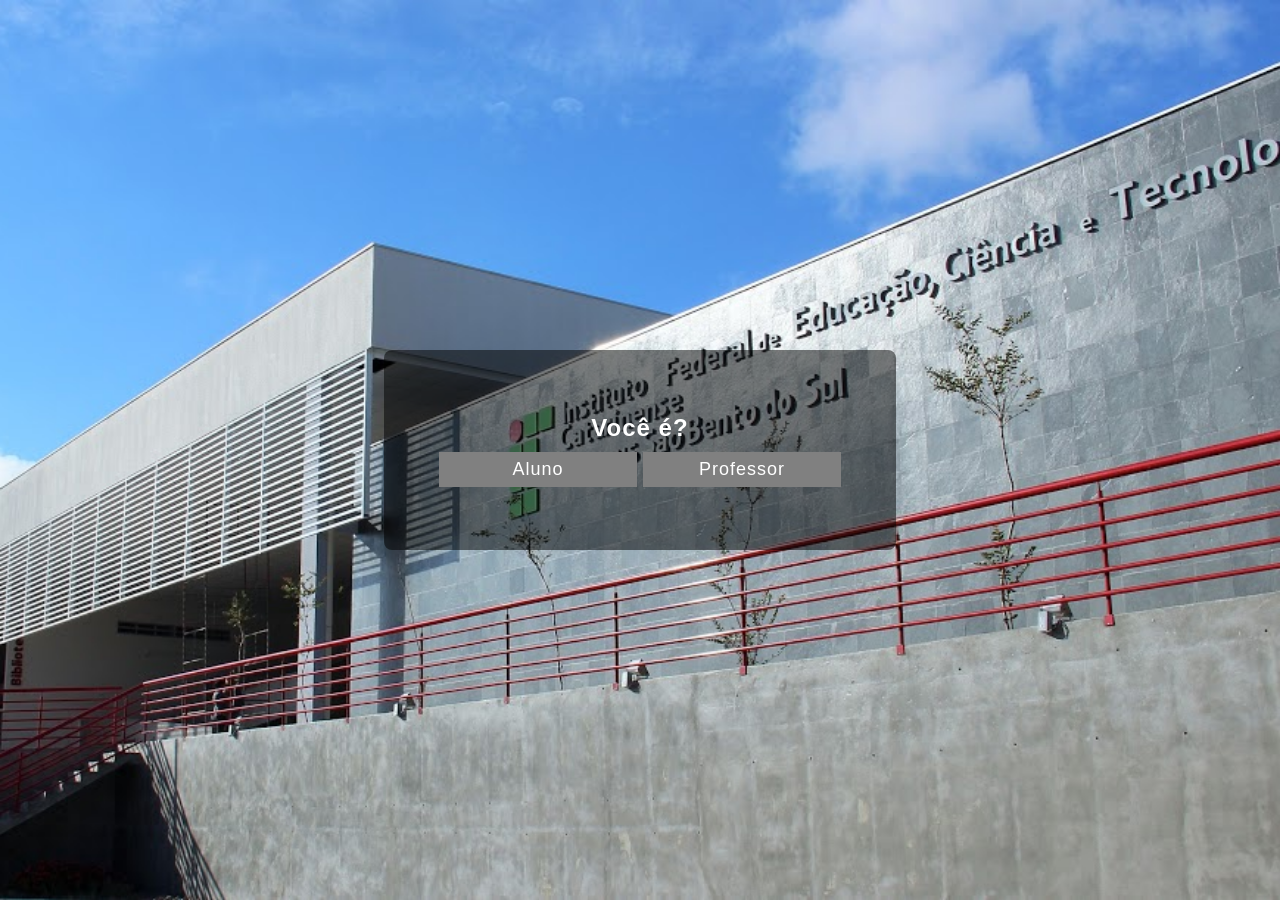
<file: projeto01/index.html>
<!DOCTYPE html>
<html lang="pt-br">
  <head>
    <meta charset="UTF-8" />
    <meta name="viewport" content="width=device-width, initial-scale=1.0" />
    <title>Inicial</title>
    <link rel="stylesheet" href="css/inicial.css" />
  </head>
  <body>
    <section class="container">
      <div class="container-div">
        <h1>Você é?</h1>
        <div>
          <button onclick="loginAluno()">
            Aluno
          </button>
          <button onclick="loginProfessor()">
            Professor
          </button>
        </div>
      </div>

      <div class="form-login-aluno form-login">
        <form>
            <h2>Complete os campos abaixo</h2>
          <label for="matricula">Matricula</label>
          <input
            type="number"
            name="matricula"
            class="input"
            placeholder="Insira o numero da sua matricula"
            maxlength="8"
            required
          />
          <label for="senha">Senha</label>
          <input
            type="password"
            name="senha"
            class="input"
            placeholder="Insira a sua senha"
            required
          />
          <button type="submit">Entrar</button>
        </form>
      </div>

      <div class="form-login-professor form-login">
        <form>
            <h2>Complete os campos abaixo</h2>
            <label for="codProfessor">Codigo</label>
            <input
                type="number"
                name="codProfessor"
                class="input"
                placeholder="Insira o seu codigo"
            />

          <label for="senha">Senha</label>
          <input
            type="password"
            name="senha"
            class="input"
            placeholder="Inseri a sua senha"
          />
          <button type="submit">Entrar</button>
        </form>
      </div>
    </section>
  </body>
</html>

<script>
  function loginAluno(){
    let loginAluno = document.querySelector('.form-login-aluno')
    loginAluno.style.display = 'block';
  }

  function loginProfessor(){
    let loginProfessor = document.querySelector('.form-login-professor')
    loginProfessor.style.display = 'block';
  }
</script>

<script src="js/sessaoAluno/login.js"></script>
<script src="js/sessaoProfessor/loginProfessor.js"></script>
</file>
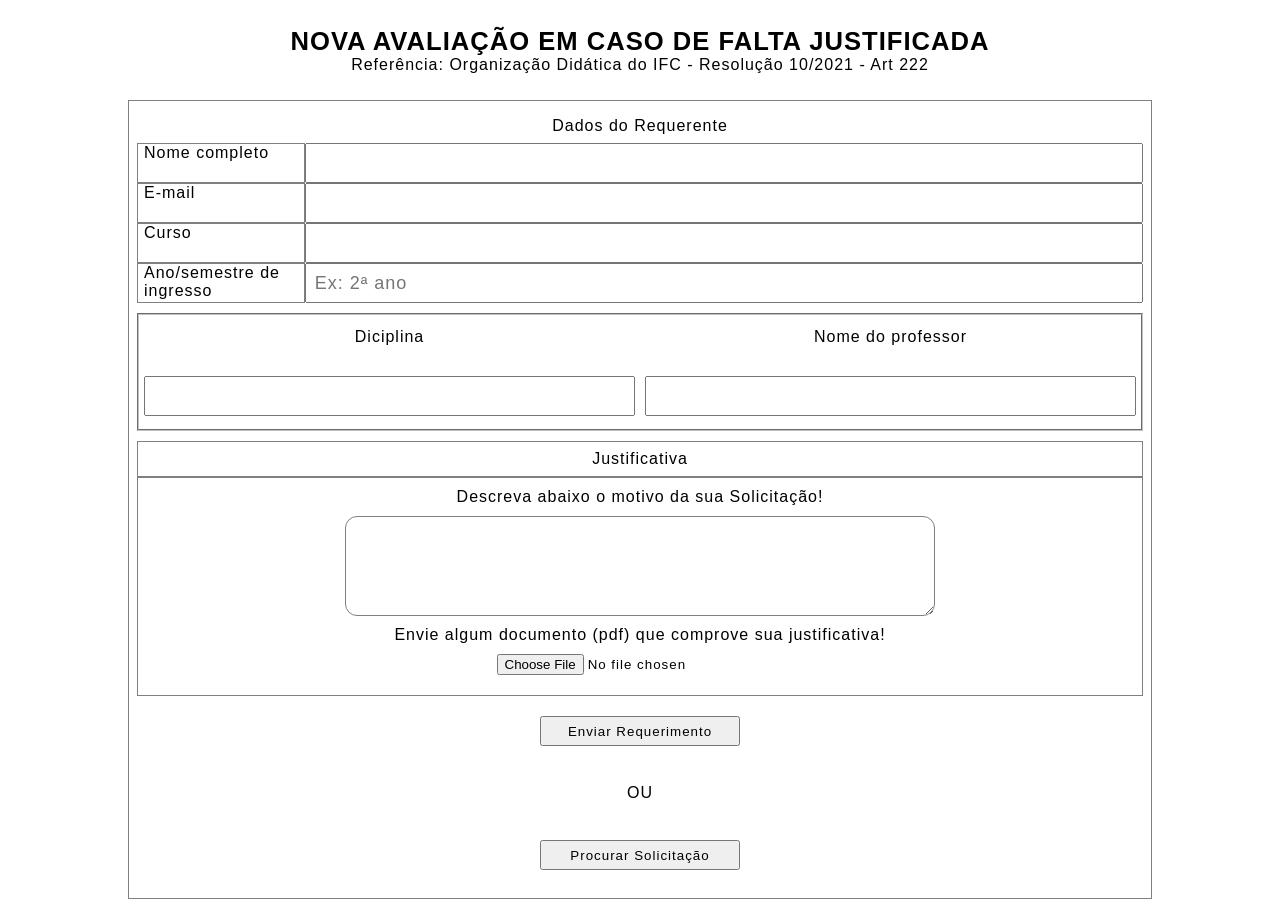
<file: projeto01/html/sessaoAluno/requerimento.html>
<!DOCTYPE html>
<html lang="pt-br">
  <head>
    <meta charset="UTF-8" />
    <meta name="viewport" content="width=device-width, initial-scale=1.0" />
    <title>Solicitar Requerimento</title>
    <link rel="stylesheet" href="../../css/sessaoAluno/requerimento.css" />
  </head>
  <body>
    <header>
      <h1>NOVA AVALIAÇÃO EM CASO DE FALTA JUSTIFICADA</h1>
      <p>
        Referência: Organização Didática do IFC - Resolução 10/2021 - Art 222
      </p>
    </header>

    <main>
      <form class="formRequerimento" enctype="multipart/form-data">
        <fieldset class="grupo grupo1">
          <legend>Dados do Requerente</legend>
          <div class="dadosAluno">
            <label for="nome" class="label">Nome completo</label>
            <input
              type="text"
              name="nome"
              class="input"
              title="Nome completo"
              required
            />
          </div>

          <div class="dadosAluno">
            <label for="email" class="label">E-mail</label>
            <input required type="email" name="email" class="input" title="E-mail" />
          </div>

          <div class="dadosAluno">
            <label for="curso" class="label">Curso</label>
            <input required type="text" name="curso" class="input" title="curso" />
          </div>

          <div class="dadosAluno">
            <label for="periodoLetivo" class="label"
              >Ano/semestre de ingresso</label
            >
            <input
              type="text"
              name="periodoLetivo"
              class="input"
              title="semestre"
              placeholder="Ex: 2ª ano"
              required
            />
          </div>

        </fieldset>

        <fieldset class="grupo grupo2">
          <div>
            <div>
                <p>Diciplina</p>
            </div>
            <div>
                <input required type="text" title="diciplinaNome" class="input" name="nomeDisciplina">
            </div>
          </div>

          <div>
            <div>
                <p>Nome do professor</p>
            </div>
            <div>
                <input required type="text" title="Nome professor" class="input" name="nomeProfessor">
            </div>
          </div>
          
        </fieldset>

        <fieldset class="grupo grupo3">
          <legend>Justificativa</legend>

          <div>
            <div id="justivicativa">
              <label for="descricaoJustificativa" class="label">Descreva abaixo o motivo da sua Solicitação!</label>
              <textarea name="descricaoJustificativa" required title="Descreva a jua justificativa"></textarea>
              <label for="justificativa" class="label">Envie algum documento (pdf) que comprove sua justificativa!</label>
              <input type="file" accept=".pdf" title="enviar arquivo" name="justificativa">
            </div>
          </div>
        </fieldset>

        <button id="enviarSolicitacao" type="submit">Enviar Requerimento</button>
        <br>
        <p>OU</p>
        <br>
        <button type="button" id="pesquisarSolicitacao">Procurar Solicitação</button>
      </form>

      <section class="statusSolicitacao">
      </section>
    </main>
    <script src="../../js/telaStatus.js"></script>
    <script src="../../js/sessaoAluno/preparaSolicitacao.js"></script>
    <script src="../../js/pesquisarSolicitacao.js"></script>
  </body>
</html>
</file>
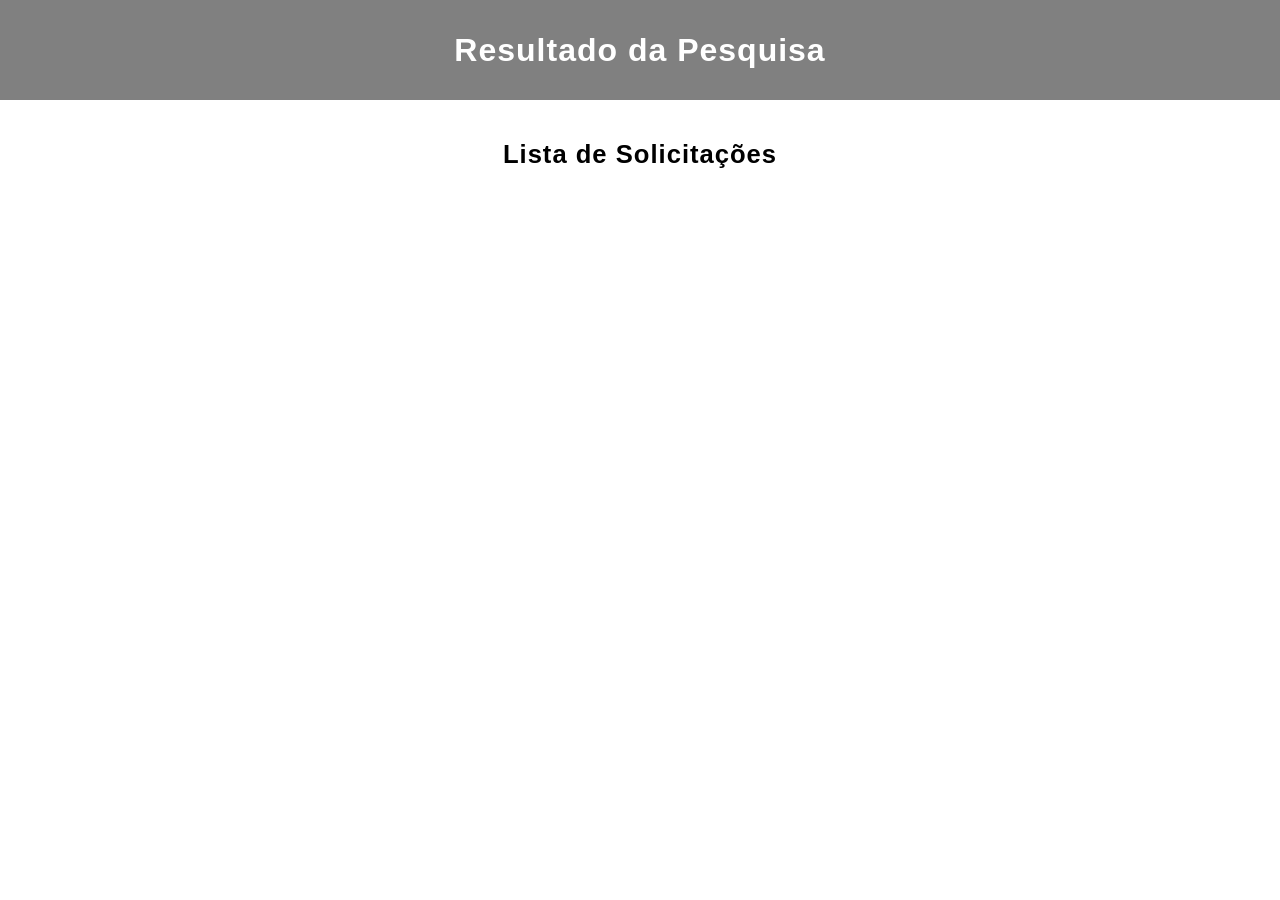
<file: projeto01/html/sessaoAluno/resultadoPesquisaSolicitacao.html>
<!DOCTYPE html>
<html lang="en">
<head>
    <meta charset="UTF-8">
    <meta name="viewport" content="width=device-width, initial-scale=1.0">
    <title>Resultado da Pesquisa</title>
    <link rel="stylesheet" href="../../css/sessaoAluno/resultadoPesquisaSolicitacao.css">
</head>
<body>
    <header>
        <h1>Resultado da Pesquisa</h1>
    </header>

    <main>
        <section class="listaSolicitacoes">
            <h3>Lista de Solicitações</h3>
            <table class="tabelaSolicitacoes">
              
            </table>
          </section>
    </main>

    <section class="modal">
        <button type="button"><img src="../../img/fechar.png" alt="fechar modal" onclick="fecharModal()"></button>
        <section class="editarSolicitacaoAluno">
            <section>
                <p id="nomeAluno"></p>
                <p id="emailAluno"></p>
                <p id="cursoAluno"></p>
                <p id="turmaAluno"></p>
                <p id="disciplina"></p>
                <p id="nomeProfessor"></p>
                <p id="statusSolicitacao"></p>
                <p id="dataSolicitacao"></p>
                <p id="dataAvaliacao"></p>
                <p id="horaAvaliacao"></p>
                <p id="nomeCampus"></p>
                <form class="form">
                    
                </form>
            </section>
        </section>
    </section>

    <section class="statusSolicitacao">
                
    </section>

</body>
</html>

<script src="../../js/resgataDadosUrl.js"></script>
<script src="../../js/atualizarUrl.js"></script>
<script src="../../js/telaStatus.js"></script>
<script src="../../js/atualizarPesquisa.js"></script>
<script src="../../js/sessaoAluno/cancelarSolicitacao.js"></script>
<script src="../../js/modalInfoAluno.js"></script>
<script src="../../js/converteData.js"></script>
<script src="../../js/imprimeResultadoPesquisaSolicitacao.js"></script>
</file>
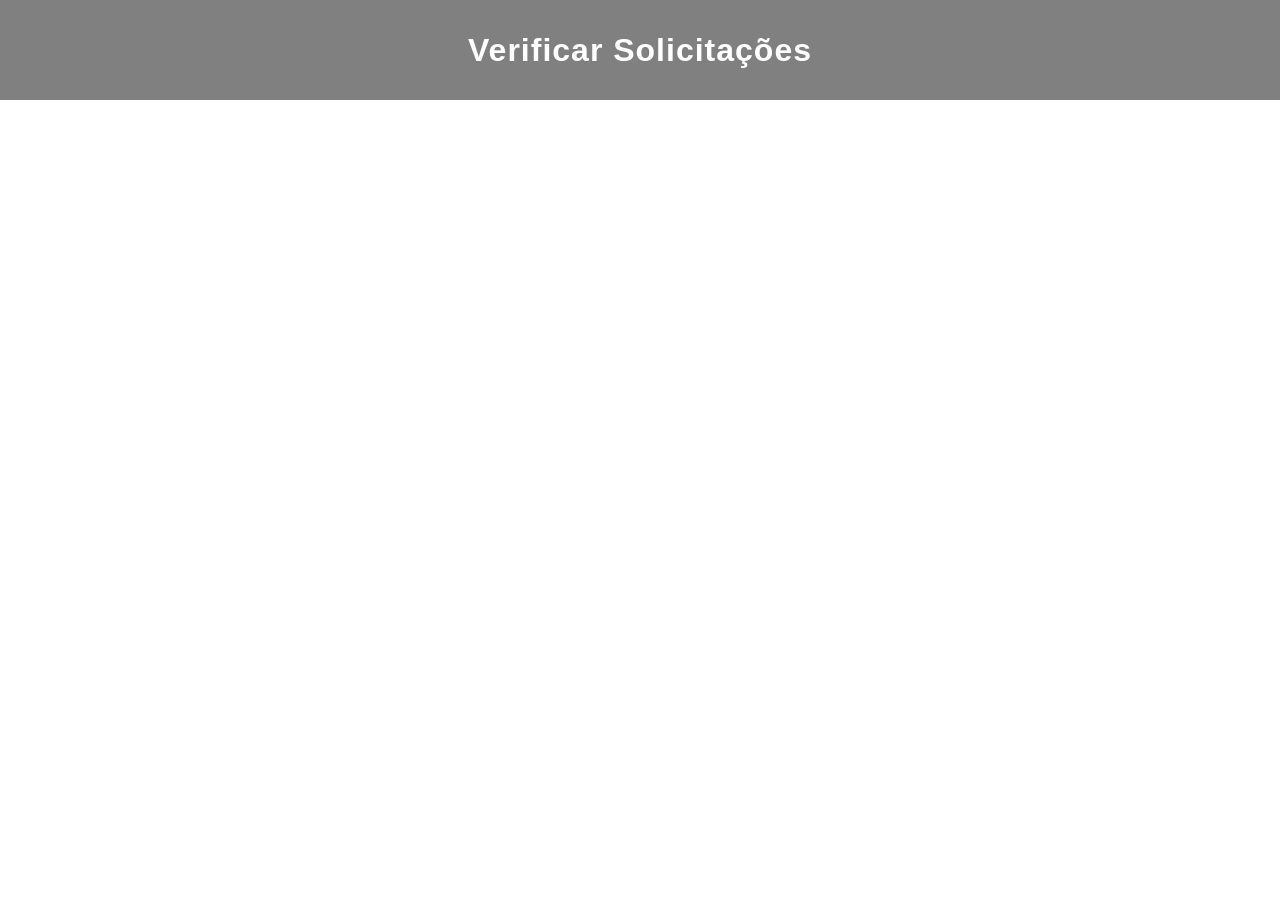
<file: projeto01/html/sessaoProfessor/professor.html>
<!DOCTYPE html>
<html lang="pt-br">
<head>
    <meta charset="UTF-8">
    <meta name="viewport" content="width=device-width, initial-scale=1.0">
    <title>Area do professor</title>
    <link rel="stylesheet" href="../../css/sessaoProfessor/professor.css">
</head>
<body>
    <header>
        <h1>Verificar Solicitações</h1>
    </header>

    <main>
        <section class="container">
            <section class="listaSolicitacoes">
                <h3>Lista de Solicitações</h3>
                <table class="tabelaSolicitacoes">
                  
                </table>
              </section>

              <section class="modal">
                <button type="button"><img src="../../img/fechar.png" alt="fechar modal" onclick="fecharModal()"></button>
                <section class="editarSolicitacaoAluno">
                    <section>
                        <p id="nomeAluno"></p>
                        <p id="emailAluno"></p>
                        <p id="cursoAluno"></p>
                        <p id="turmaAluno"></p>
                        <p id="disciplina"></p>
                        <p id="nomeProfessor"></p>
                        <p id="statusSolicitacao"></p>
                        <p id="justificativa"></p>
                        <p id="dataSolicitacao"></p>
                        <form class="form">
                            
                        </form>
                    </section>
                </section>
              </section>

              <section class="statusSolicitacao">
                
              </section>

              <section class="sem_solicitacoes">
                <p>Sem solicitações encontradas no momento....</p>
                <img src="../../img/pasta-vazia.png" alt="sem solicitações">
              </section>
        </section>
    </main>
</body>
</html>
<script src="../../js/telaStatus.js"></script>
<script src="../../js/sessaoProfessor/atualizaInfoAluno.js"></script>
<script src="../../js/converteData.js"></script>
<script src="../../js/sessaoAluno/imprimiSolicitacoes.js"></script>
<script src="../../js/sessaoAluno/buscaSolicitcoes.js"></script>
</file>
<file: projeto01/css/inicial.css>
* {
    padding: 0;
    margin: 0;
    border: 0;
    box-sizing: border-box;
    letter-spacing: 1px;
    font-family: Arial, Helvetica, sans-serif;
}

body, html {
    width: 100%;
    height: 100%;
    background-image: url('../img/campus.jpg');
    background-repeat: no-repeat;
    background-position: center;
    background-size: cover;
}

.container {
    width: 100%;
    height: 100%;
    position: absolute;
    left: 50%;
    top: 50%;
    transform: translate(-50%, -50%);
}

.container h1 {
    position: re;
    display: block;
    text-align: center;
    margin-bottom: 10px;
}

.container > div.container-div {
    width: 40%;
    min-width: 400px;
    max-width: 1280px;
    height: 200px;
    padding: 8px;
    background-color: rgba(0,0,0,0.5);
    border-radius: 8px;
    display: flex;
    justify-content: center;
    align-items: center;
    flex-direction: column;
    color: white;
    position: absolute;
    top: 50%;
    left: 50%;
    transform: translate(-50%, -50%);
}

.container > div.container-div > div {
    width: 100%;
    text-align: center;
}

.container > div.container-div > div > button {
    margin: auto;
    width: 40%;
    min-width: 100px;
    max-width: 200px;
    height: 35px;
    background-color: gray;
    cursor: pointer;
    transition: 500ms;
    font-size: 18px;
    color: white;
}

.container > div.container-div > div > button:hover {
    background-color: rgb(75, 75, 75);
    border-radius: 12px;
}

.container > div.form-login { 
    width: 40%;
    min-width: 300px;
    max-width: 800px;
    height: auto;
    background-color:rgb(102, 102, 102);
    color: white;
    display: none;
    position: absolute;
    top: -300px;
    left: 50%;
    transform: translateX(-50%);
    animation-name: login;
    animation-duration: 1s;
    animation-iteration-count: 1;
    animation-fill-mode: both;
}

@keyframes login {
    from{
        top: -300px;
    }

    to{
        top: 50%;
        transform: translate(-50%, -50%);
    }
}

.container > div.form-login h2 {
    margin-top: 8px;
    text-align: center;
    color: white;
}

.container > div.form-login > form {
    width: 100%;
    height: 100%;
    padding: 10px;
    display: flex;
    justify-content: center;
    align-items: left;
    flex-direction: column;
}

.container > div.form-login > form > label {
    margin: 8px 0;
    font-size: 1.2rem;
}

.container > div.form-login > form > input {
    width: 100%;
    height: 30px;
    padding-left: 8px;
    font-size: 15px;
    background-color: rgba(0, 0, 0, 0.3);
    border-radius: 8px;
    color: white;
}

input::placeholder {
    color: white;
}

.container > div.form-login > form > button[type="submit"] {
    width: 200px;
    height: 30px;
    font-size: 16px;
    background-color: greenyellow;
    color: black;
    border-radius: 8px;
    margin: 10px auto;
    cursor: pointer;
    transition: 500ms;
}

.container > div.form-login > form > button[type="submit"]:hover{
    background-color: rgb(121, 189, 19);
    transform: scale(0.90);
}
</file>
<file: projeto01/css/sessaoAluno/requerimento.css>
* {
    padding: 0;
    margin: 0;
    box-sizing: border-box;
    font-family: Arial, Helvetica, sans-serif;
    letter-spacing: 1px;
}

html, body {
    height: 100%;
}

header {
    width: 100%;
    height: 100px;
    display: flex;
    justify-content: center;
    align-items: center;
    flex-direction: column;
    text-align: center;
}

header h1 {
    font-size: 1.6em;
}

main form {
    width: 80%;
    margin: 0 auto;
    padding: 8px;
    border: 1px solid gray;
}

main form fieldset.grupo1 {
    border: none;
}

main form legend {
    display: block;
    width: 100%;
    padding: 8px 0;
    text-align: center;
}

main form div.dadosAluno {
    display: flex;
    flex-direction: row;
}

main form div.dadosAluno .label {
    display: inline-block;
    width: 200px;
    height: 40px;
    padding-left: 6px;
    border: 1px solid gray;
}

main form div.dadosAluno input {
    width: 100%;
    height: 40px;
    padding-left: 8px;
    font-size: 18px;
    outline: none;
}

main form fieldset.grupo2 {
   display: flex;
   flex-direction: row;
   margin-top: 10px;
   padding-top: 8px;
}

/*main form fieldset.grupo2 > div > div{
    border: 1px solid black;
}*/

main form fieldset.grupo2 >  div {
    display: flex;
    flex-direction: column;
    width: calc(100% /2);
    height: auto;
    text-align: center;
    padding: 5px;
}


main form fieldset.grupo2 >  div > div {
    width: 100%;
    height: 40px;
    margin-bottom: 8px;
}

main form fieldset.grupo2 >  div > div  input{
    width: 100%;
    height: 40px;
    outline: none;
    padding-left: 8px;
    font-size: 16px;
}

main form fieldset.grupo3 {
    margin-top: 10px;
    border: none;
}

main form fieldset.grupo3 legend{
    display: block;
    text-align: center;
    border: 1px solid gray;
}

main form fieldset.grupo3 > div > div {
    height: auto;
    padding: 10px;
    display: flex;
    align-items: center;
    flex-direction: column;
    border: 1px solid gray;
}

main form fieldset.grupo3 input {
    margin: 10px;
}

main form fieldset.grupo3 textarea {
    width: 60%;
    min-height: 100px;
    max-width: 800px;
    height: 100px;
    padding: 10px;
    outline: none;
    border: 1px solid gray;
    border-radius: 12px;
    margin: 10px 0;
}

main form fieldset.grupo3 input#inputDescricao::placeholder {
    vertical-align: text-top;
}

main form button {
    width: 200px;
    height: 30px;
    cursor: pointer;
    display: block;
    margin: 20px auto;
}

main form p {
    text-align: center;
}

section.statusSolicitacao {
    display: none;
    justify-content: center;
    align-items: center;
    flex-direction: column;
    width: 40%;
    min-width: 300px;
    max-height: 600px;
    height: 200px;
    padding: 14px;
    border: 1px solid gray;
    border-radius: 8px;
    background-color: white;
    position: absolute;
    top: -200px;
    left: 50%;
    transform: translateX(-50%);
    animation: abreTelaStatus 1s  500ms 1 both;
    z-index: 1;
}

@keyframes abreTelaStatus {
    0% {
        top: -200px;
        left: 50%;
    } 100% {
        top: 50%;
        transform: translate(-50%, -50%);
    }
}

section.statusSolicitacao img {
    width: 80px;
}

section.statusSolicitacao p {
    margin-top: 14px;
}

section.statusSolicitacao button {
    position: absolute;
    right: 10px;    
    top: 10px;
    width: 30px;
    height: 20px;
    background-color: gray;
    color: white;
    font-size: 18px;
    cursor: pointer;
}
</file>
<file: projeto01/css/sessaoAluno/resultadoPesquisaSolicitacao.css>
* {
    padding: 0;
    margin: 0;
    border: 0;
    box-sizing: border-box;
    font-family: Arial, Helvetica, sans-serif;
    letter-spacing: 1px;
}

html, body {
    height: 100%;
}

header {
    width: 100%;
    height: 100px;
    display: flex;
    justify-content: center;
    align-items: center;
    background-color: gray;
    color: white;
}

section.listaSolicitacoes {
    width: 100%;
    padding: 20px;
    overflow-x: scroll;
    z-index: 1;
}

section.listaSolicitacoes h3 {
    text-align: center;
    margin: 20px 0;
    font-size: 1.6em;
}

section.listaSolicitacoes table {
    width: 100%;
    min-width: 1200px;
    max-width: 1920px;
    height: auto;
    border-collapse: collapse;
    margin: auto;
}

section.listaSolicitacoes table th, section.listaSolicitacoes table td {
    border: 1px solid gray;
    text-align: center;
    padding: 6px;
}

section.listaSolicitacoes table td:last-child {
    border: none;
}

section.listaSolicitacoes table button {
    background-color: transparent;
}

section.listaSolicitacoes table  img {
    width: 24px;
    cursor: pointer;
}

section.modal {
    display: none;
    position: fixed;
    left: 0;
    top: 0;
    width: 100%;
    height: 100%;
    background-color: rgba(0, 0, 0, 0.2);
    z-index: 2;
}

section.modal > button {
    position: fixed;
    top: 10px;
    left: 10px;
    background-color: transparent;
}
section.modal > button > img {
    width: 28px;
    cursor: pointer;
}

section.modal > section.editarSolicitacaoAluno {
    position: relative;
    top: -400px;
    left: 50%;
    transform: translateX(-50%);
    width: 50%;
    min-width: 400px;
    max-width: 800px;
    height: auto;
    padding: 10px;
    background-color: azure;
    border-radius: 12px;
    animation: abreModal 1.5s linear 200ms 1 both;
    box-shadow: -4px 9px 6px 1px rgba(141, 141, 141, 0.99);
}

@keyframes abreModal {
    0% {
        top: -400px;
        left: 50%;
        transform: translateX(-50%);
    } 100% {
        top: 50%;
        left: 50%;
        transform: translate(-50%, -50%);
    }
}

section.modal > section.editarSolicitacaoAluno > section > p{
    margin-bottom: 8px;
}

section.modal form {
    width: 100%;
    padding: 20px;
    display: flex;
    justify-content: center;
    align-items: center;
}

section.modal form p {
    font-size: 18px;
    text-align: center;
}

section.modal form button {
    width: 200px;
    height: 34px;
    background-color: red;
    border-radius: 12px;
    color: white;
    cursor: pointer;
    font-size: 15px;
}

section.modal form button:hover {
    transition: 600ms;
    background-color: rgb(184, 1, 1);
}


section.statusSolicitacao {
    display: none;
    justify-content: center;
    align-items: center;
    flex-direction: column;
    width: 40%;
    min-width: 300px;
    max-height: 600px;
    height: 200px;
    padding: 14px;
    border: 1px solid gray;
    border-radius: 8px;
    background-color: white;
    position: fixed;
    top: -200px;
    left: 50%;
    transform: translateX(-50%);
    animation: abreTelaStatus 1s  500ms 1 both;
    z-index: 3;
}

@keyframes abreTelaStatus {
    0% {
        top: -200px;
        left: 50%;
    } 100% {
        top: 50%;
        transform: translate(-50%, -50%);
    }
}

section.statusSolicitacao img {
    width: 80px;
}

section.statusSolicitacao p {
    margin-top: 14px;
}

section.statusSolicitacao button {
    position: absolute;
    right: 10px;    
    top: 10px;
    width: 30px;
    height: 20px;
    background-color: gray;
    color: white;
    font-size: 18px;
    cursor: pointer;
}
</file>
<file: projeto01/css/sessaoProfessor/professor.css>
* {
    padding: 0;
    margin: 0;
    border: 0;
    box-sizing: border-box;
    font-family: Arial, Helvetica, sans-serif;
    letter-spacing: 1px;
}

html, body {
    height: 100%;
}

header {
    width: 100%;
    height: 100px;
    background-color: gray;
    display: flex;
    justify-content: center;
    align-items: center;
}

header h1 {
    color: white;
}

section.listaSolicitacoes {
    width: 100%;
    padding: 20px;
    display: none;
    overflow-x: scroll;
    z-index: 1;
}

section.listaSolicitacoes h3 {
    text-align: center;
    margin: 20px 0;
}

section.listaSolicitacoes table {
    width: 100%;
    min-width: 1200px;
    max-width: 1920px;
    height: auto;
    border-collapse: collapse;
    margin: auto;
}

section.listaSolicitacoes table th, section.listaSolicitacoes table td {
    border: 1px solid gray;
    text-align: center;
    padding: 6px;
}

section.listaSolicitacoes table td:last-child {
    border: none;
}

section.listaSolicitacoes table button {
    background-color: transparent;
}

section.listaSolicitacoes table  img {
    width: 24px;
    cursor: pointer;
}

section.modal {
    display: none;
    position: fixed;
    left: 0;
    top: 0;
    width: 100%;
    height: 100%;
    background-color: rgba(0, 0, 0, 0.2);
    z-index: 2;
}

section.modal > button {
    position: relative;
    top: 10px;
    left: 98%;
    background-color: transparent;
}
section.modal > button > img {
    width: 28px;
    cursor: pointer;
}

section.modal > section.editarSolicitacaoAluno {
    position: relative;
    top: -400px;
    left: 50%;
    transform: translateX(-50%);
    width: 50%;
    min-width: 400px;
    max-width: 800px;
    height: auto;
    padding: 10px;
    background-color: azure;
    border-radius: 12px;
    animation: abreModal 1.5s linear 200ms 1 both;
    box-shadow: -4px 9px 6px 1px rgba(141, 141, 141, 0.99);
}

@keyframes abreModal {
    0% {
        top: -400px;
        left: 50%;
        transform: translateX(-50%);
    } 100% {
        top: 50%;
        left: 50%;
        transform: translate(-50%, -50%);
    }
}

section.modal > section.editarSolicitacaoAluno > section > p{
    margin-bottom: 8px;
}

section.modal form  {
    width: 100%;
    display: flex;
    flex-direction: column;
    text-align: center;
}

section.modal form button {
    width: 200px;
    height: 26px;
    margin: 8px auto;
    color: white;
    font-size: 16px;
    cursor: pointer;
}

section.modal form input {
    width: 200px;
    height: 24px;
    margin: 10px auto;
    background-color: rgba(15, 13, 13, 0.2);
}

section.modal form button.botaoAprovar {
    background-color: rgb(108, 177, 4);
}

section.modal form button.botaoReprovar {
    background-color: red;
}


section.statusSolicitacao {
    display: none;
    justify-content: center;
    align-items: center;
    flex-direction: column;
    width: 40%;
    min-width: 300px;
    max-height: 600px;
    height: 200px;
    padding: 14px;
    border: 1px solid gray;
    border-radius: 8px;
    background-color: white;
    position: fixed;
    top: -200px;
    left: 50%;
    transform: translateX(-50%);
    animation: abreTelaStatus 1s  500ms 1 both;
    z-index: 3;
}

@keyframes abreTelaStatus {
    0% {
        top: -200px;
        left: 50%;
    } 100% {
        top: 50%;
        transform: translate(-50%, -50%);
    }
}

section.statusSolicitacao img {
    width: 80px;
}

section.statusSolicitacao p {
    margin-top: 14px;
    text-align: center;
}

section.statusSolicitacao button {
    position: absolute;
    right: 10px;    
    top: 10px;
    width: 30px;
    height: 20px;
    background-color: gray;
    color: white;
    font-size: 18px;
    cursor: pointer;
}

section.sem_solicitacoes {
    position: absolute;
    top: 50%;
    left: 50%;
    transform: translate(-50%, -50%);
    width: 50%;
    height: 500px;
    display: none;
    flex-direction: column;
    justify-content: center;
    align-items: center;
}

section.sem_solicitacoes > p{
    font-size: 1.6em;
    text-align: center;
}

section.sem_solicitacoes > img {
    width: 100px;
}
</file>
